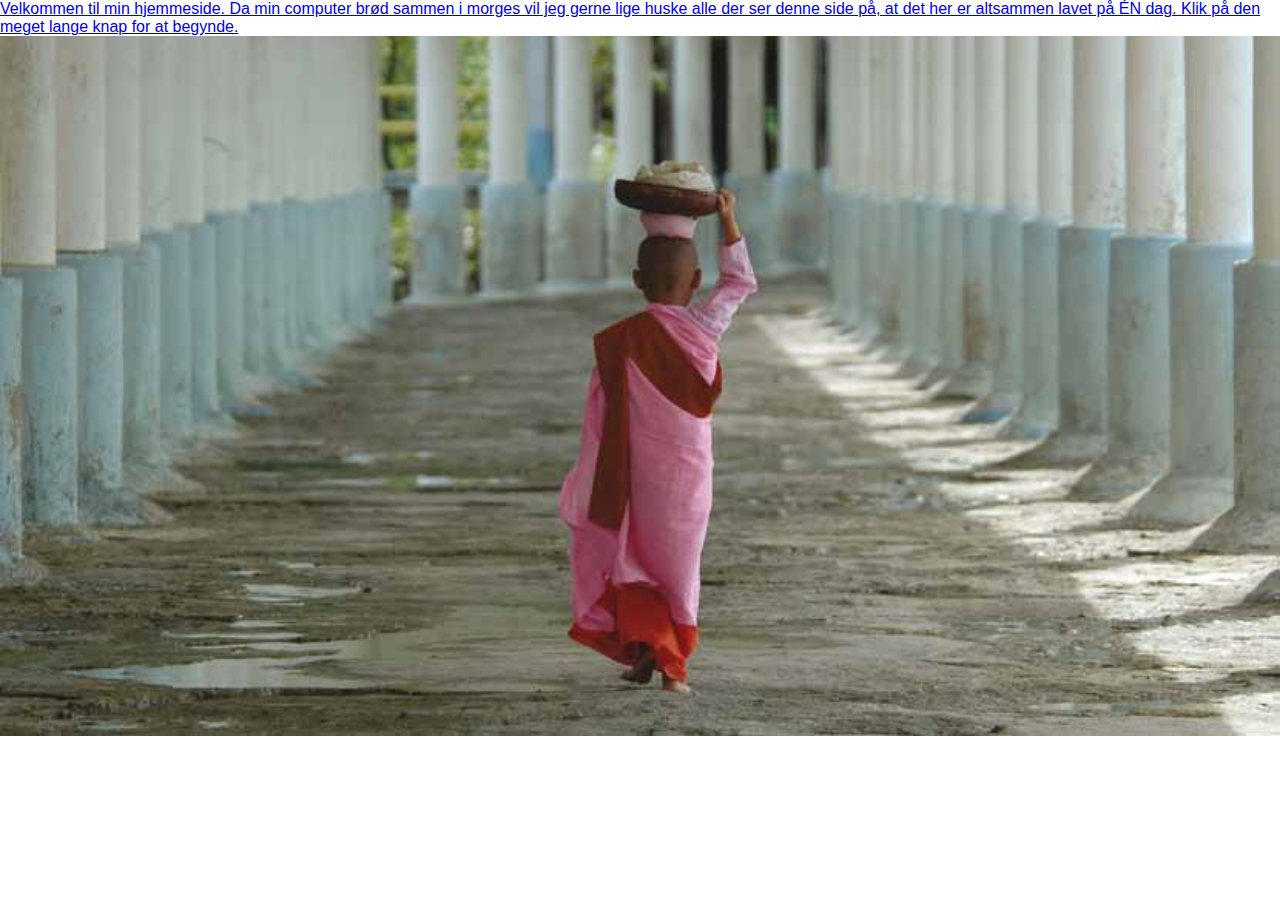
<file: index.html>
<!DOCTYPE html>
<html lang="da-DK">

<head>
    <meta charset="utf-8">

    <!-- HUSK AT UDFYLDE BESKRIVELSE TIL SEO-->

    <meta name="Description" content="Skal din ferie gå til Myanmar? Med Horisont Rejser får du den perfekte feire til Myanmar (Burma)">
    <meta name="viewport" content="width=device-width, initial-scale=1.0">
    <title>Horisonts Myanmar</title>
    <link rel="icon" type="image/png" href="images/myanmar-bridge.png" />

    <!-- LINKS -->
    <link rel="stylesheet" href="css/style.css">
    <link href="https://fonts.googleapis.com/css?family=Open+Sans+Condensed:300" rel="stylesheet">
    <link href="https://fonts.googleapis.com/css?family=Lato" rel="stylesheet">

</head>

<body>

<img src="/images/barn-med-fad.jpg" alt="Barn med fad" id="bagg">

<p id="start"><a href="/pages/om.html" id="startknap">Velkommen til min hjemmeside. Da min computer brød sammen i morges vil jeg gerne lige huske alle der ser denne side på, at det her er altsammen lavet på ÉN dag. Klik på den meget lange knap for at begynde.</a></p>

</body>

</html>
</file>
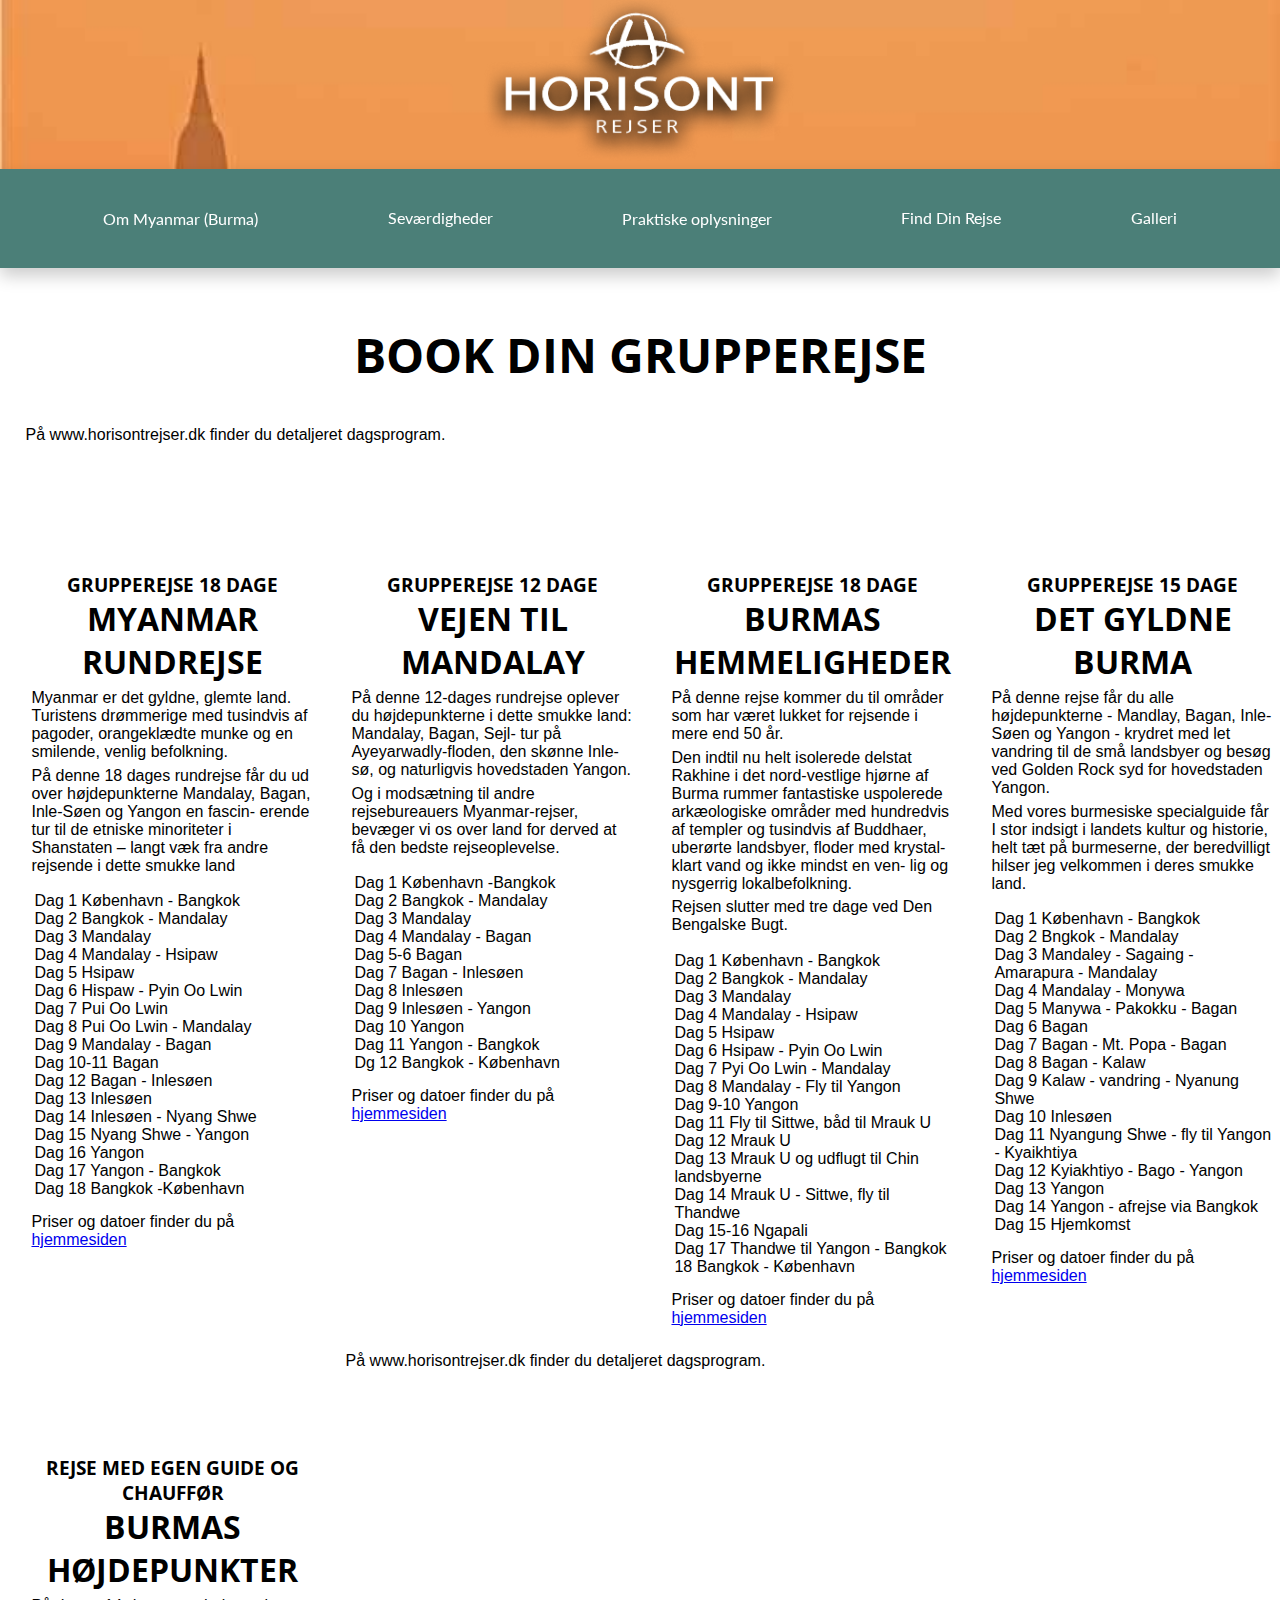
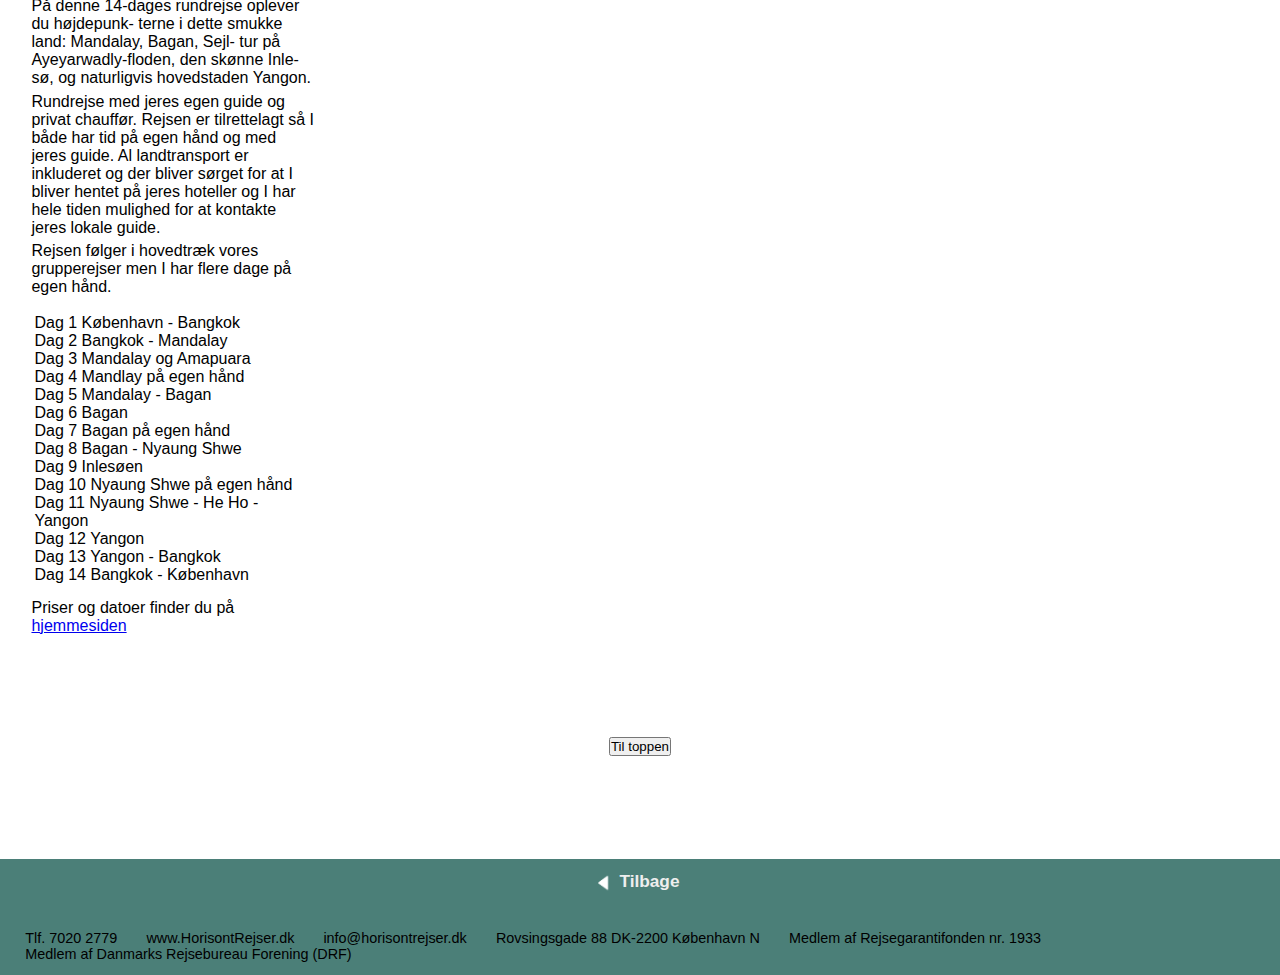
<file: pages/book.html>
<!DOCTYPE html>
<html lang="da-DK">

<head>
    <meta charset="utf-8">

    <!-- HUSK AT UDFYLDE BESKRIVELSE TIL SEO-->

    <meta name="Description" content="Book din rejse med Horisont Rejser til Myanmar lige her.">
    <meta name="viewport" content="width=device-width, initial-scale=1.0">
    <title>Horisonts Myanmar</title>
    <link rel="icon" type="image/png" href="../images/myanmar-bridge.png" />

    <!-- LINKS -->
    <link rel="stylesheet" href="../css/style.css">
    <link href="https://fonts.googleapis.com/css?family=Open+Sans+Condensed:300" rel="stylesheet">
    <link href="https://fonts.googleapis.com/css?family=Lato" rel="stylesheet">

</head>

<body>
    <header class="top">
        <img src="../images/taage.jpg" alt="tåget pagode-slette" class="headerbag">

        <img class="logo" src="../images/horisont-logo-lys.png" alt="Horisont logo">

        <nav class="dropmenu">
            <button class="menuknap">Menu <img src="../images/pil.png" alt="udvid menu" class="pil"></button>
            <div class="menuindhold">
                <ul>
                    <li><a href="om.html">Om Myanmar (Burma)</a></li>
                    <li><a href="severdigheder.html">Seværdigheder</a></li>
                    <li><a href="praktisk.html">Praktiske oplysninger</a></li>
                    <li><a href="book.html">Find Din Rejse</a></li>
                    <li><a href="galleri.html">Galleri</a></li>
                </ul>
            </div>
        </nav>
    </header>
    <main>
            <h1 id="booktit">BOOK DIN GRUPPEREJSE</h1>
            <p>På www.horisontrejser.dk finder du detaljeret dagsprogram. </p>
            <div id="grupperejser">

            <section class="rejse" id="rundrejse">
                <h3>GRUPPEREJSE 18 DAGE</h3>
                <h2>MYANMAR RUNDREJSE</h2>
                <p>Myanmar er det gyldne, glemte land. Turistens drømmerige med tusindvis af pagoder, orangeklædte munke og en smilende, venlig befolkning. </p>
                <p>På denne 18 dages rundrejse får du ud over højdepunkterne Mandalay, Bagan, Inle-Søen og Yangon en fascin- erende tur til de etniske minoriteter i Shanstaten – langt væk fra andre rejsende i dette smukke land
                </p>
                <ul>
                    <li>Dag 1 København - Bangkok</li>
                    <li>Dag 2 Bangkok - Mandalay</li>
                    <li>Dag 3 Mandalay</li>
                    <li>Dag 4 Mandalay - Hsipaw</li>
                    <li>Dag 5 Hsipaw</li>
                    <li>Dag 6 Hispaw - Pyin Oo Lwin</li>
                    <li>Dag 7 Pui Oo Lwin</li>
                    <li>Dag 8 Pui Oo Lwin - Mandalay</li>
                    <li>Dag 9 Mandalay - Bagan</li>
                    <li>Dag 10-11 Bagan</li>
                    <li>Dag 12 Bagan - Inlesøen</li>
                    <li>Dag 13 Inlesøen</li>
                    <li>Dag 14 Inlesøen - Nyang Shwe</li>
                    <li>Dag 15 Nyang Shwe - Yangon</li>
                    <li>Dag 16 Yangon</li>
                    <li>Dag 17 Yangon - Bangkok</li>
                    <li>Dag 18 Bangkok -København</li>
                </ul>
                <p>Priser og datoer finder du på <a href="https://horisontrejser.dk/">hjemmesiden</a></p>
            </section>
            <section class="rejse" id="vejen">
                <h3>GRUPPEREJSE 12 DAGE</h3>
                <h2>VEJEN TIL MANDALAY</h2>
                <p>På denne 12-dages rundrejse oplever du højdepunkterne i dette smukke land: Mandalay, Bagan, Sejl- tur på Ayeyarwadly-floden, den skønne Inle-sø, og naturligvis hovedstaden Yangon.</p>
                <p>Og i modsætning til andre rejsebureauers Myanmar-rejser, bevæger vi os over land for derved at få den bedste rejseoplevelse.
                </p>
                <ul>
                    <li>Dag 1 København -Bangkok</li>
                    <li>Dag 2 Bangkok - Mandalay</li>
                    <li>Dag 3 Mandalay</li>
                    <li>Dag 4 Mandalay - Bagan</li>
                    <li>Dag 5-6 Bagan</li>
                    <li>Dag 7 Bagan - Inlesøen</li>
                    <li>Dag 8 Inlesøen</li>
                    <li>Dag 9 Inlesøen - Yangon </li>
                    <li>Dag 10 Yangon</li>
                    <li>Dag 11 Yangon - Bangkok</li>
                    <li>Dg 12 Bangkok - København</li>
                </ul>
                <p>Priser og datoer finder du på <a href="https://horisontrejser.dk/">hjemmesiden</a></p>
            </section>

            <section class="rejse" id="hemmeligheder">
                <h3>GRUPPEREJSE 18 DAGE</h3>
                <h2>BURMAS HEMMELIGHEDER</h2>
                <p>På denne rejse kommer du til områder som har været lukket for rejsende i mere end 50 år. </p>
                <p>Den indtil nu helt isolerede delstat Rakhine i det nord-vestlige hjørne af Burma rummer fantastiske uspolerede arkæologiske områder med hundredvis af templer og tusindvis af Buddhaer, uberørte landsbyer, floder med krystal-klart vand og ikke mindst en ven- lig og nysgerrig lokalbefolkning.</p>
                <p>Rejsen slutter med tre dage ved Den Bengalske Bugt.
                    <ul>
                        <li>Dag 1 København - Bangkok</li>
                        <li>Dag 2 Bangkok - Mandalay</li>
                        <li>Dag 3 Mandalay</li>
                        <li>Dag 4 Mandalay - Hsipaw</li>
                        <li>Dag 5 Hsipaw</li>
                        <li>Dag 6 Hsipaw - Pyin Oo Lwin</li>
                        <li>Dag 7 Pyi Oo Lwin - Mandalay</li>
                        <li>Dag 8 Mandalay - Fly til Yangon</li>
                        <li>Dag 9-10 Yangon</li>
                        <li>Dag 11 Fly til Sittwe, båd til Mrauk U</li>
                        <li>Dag 12 Mrauk U</li>
                        <li>Dag 13 Mrauk U og udflugt til Chin landsbyerne</li>
                        <li>Dag 14 Mrauk U - Sittwe, fly til Thandwe</li>
                        <li>Dag 15-16 Ngapali</li>
                        <li>Dag 17 Thandwe til Yangon - Bangkok</li>
                        <li>18 Bangkok - København</li>
                    </ul>
                    <p>Priser og datoer finder du på <a href="https://horisontrejser.dk/">hjemmesiden</a></p>
            </section>
            <section class="rejse" id="gyldne">
                <h3>GRUPPEREJSE 15 DAGE</h3>
                <h2>DET GYLDNE BURMA</h2>
                <p>På denne rejse får du alle højdepunkterne - Mandlay, Bagan, Inle-Søen og Yangon - krydret med let vandring til de små landsbyer og besøg ved Golden Rock syd for hovedstaden Yangon. </p>
                <p>Med vores burmesiske specialguide får I stor indsigt i landets kultur og historie, helt tæt på burmeserne, der beredvilligt hilser jeg velkommen i deres smukke land.
                </p>
                <ul>
                    <li>Dag 1 København - Bangkok</li>
                    <li>Dag 2 Bngkok - Mandalay</li>
                    <li>Dag 3 Mandaley - Sagaing - Amarapura - Mandalay</li>
                    <li>Dag 4 Mandalay - Monywa</li>
                    <li>Dag 5 Manywa - Pakokku - Bagan</li>
                    <li>Dag 6 Bagan</li>
                    <li>Dag 7 Bagan - Mt. Popa - Bagan</li>
                    <li>Dag 8 Bagan - Kalaw</li>
                    <li>Dag 9 Kalaw - vandring - Nyanung Shwe</li>
                    <li>Dag 10 Inlesøen</li>
                    <li>Dag 11 Nyangung Shwe - fly til Yangon - Kyaikhtiya</li>
                    <li>Dag 12 Kyiakhtiyo - Bago - Yangon</li>
                    <li>Dag 13 Yangon</li>
                    <li>Dag 14 Yangon - afrejse via Bangkok</li>
                    <li>Dag 15 Hjemkomst</li>
                </ul>
                <p>Priser og datoer finder du på <a href="https://horisontrejser.dk/">hjemmesiden</a></p>
            </section>

            <section class="rejse" id="hojdepunkter">
                <h3>REJSE MED EGEN GUIDE OG CHAUFFØR</h3>
                <h2>BURMAS HØJDEPUNKTER</h2>
                <p>På denne 14-dages rundrejse oplever du højdepunk- terne i dette smukke land: Mandalay, Bagan, Sejl- tur på Ayeyarwadly-floden, den skønne Inle-sø, og naturligvis hovedstaden Yangon.</p>
                <p>Rundrejse med jeres egen guide og privat chauffør. Rejsen er tilrettelagt så I både har tid på egen hånd og med jeres guide. Al landtransport er inkluderet og der bliver sørget for at I bliver hentet på jeres hoteller og I har hele tiden mulighed for at kontakte jeres lokale guide.</p>
                <p>Rejsen følger i hovedtræk vores grupperejser men I har flere dage på egen hånd.
                </p>
                <ul>
                    <li>Dag 1 København - Bangkok</li>
                    <li>Dag 2 Bangkok - Mandalay</li>
                    <li>Dag 3 Mandalay og Amapuara</li>
                    <li>Dag 4 Mandlay på egen hånd</li>
                    <li>Dag 5 Mandalay - Bagan</li>
                    <li>Dag 6 Bagan</li>
                    <li>Dag 7 Bagan på egen hånd</li>
                    <li>Dag 8 Bagan - Nyaung Shwe</li>
                    <li>Dag 9 Inlesøen</li>
                    <li>Dag 10 Nyaung Shwe på egen hånd</li>
                    <li>Dag 11 Nyaung Shwe - He Ho - Yangon</li>
                    <li>Dag 12 Yangon</li>
                    <li>Dag 13 Yangon - Bangkok</li>
                    <li>Dag 14 Bangkok - København</li>
                </ul>
                <p>Priser og datoer finder du på <a href="https://horisontrejser.dk/">hjemmesiden</a></p>
            </section>
            <p>På www.horisontrejser.dk finder du detaljeret dagsprogram. </p>
            </div>
    </main>
    <div class="bookknap">
            <a href="#top" ><button title="Til toppen">Til toppen</button></a>
            </div>
    <footer>
       <div class="tilforside">
        <a href="../index.html"><img src="../images/pil.png" alt="tilbage" class="return">
        <p class="tilbage">Tilbage</p></a>
        </div>
        <p>Tlf. 7020 2779</p>
        <p>www.HorisontRejser.dk</p>
        <p>info@horisontrejser.dk</p>
        <p>Rovsingsgade&nbsp;88&nbsp;DK-2200&nbsp;København&nbsp;N</p>
        <p>Medlem&nbsp;af&nbsp;Rejsegarantifonden&nbsp;nr.&nbsp;1933</p>
        <p>Medlem&nbsp;af&nbsp;Danmarks&nbsp;Rejsebureau&nbsp;Forening (DRF)</p>
    </footer>
</body>

</html>
</file>
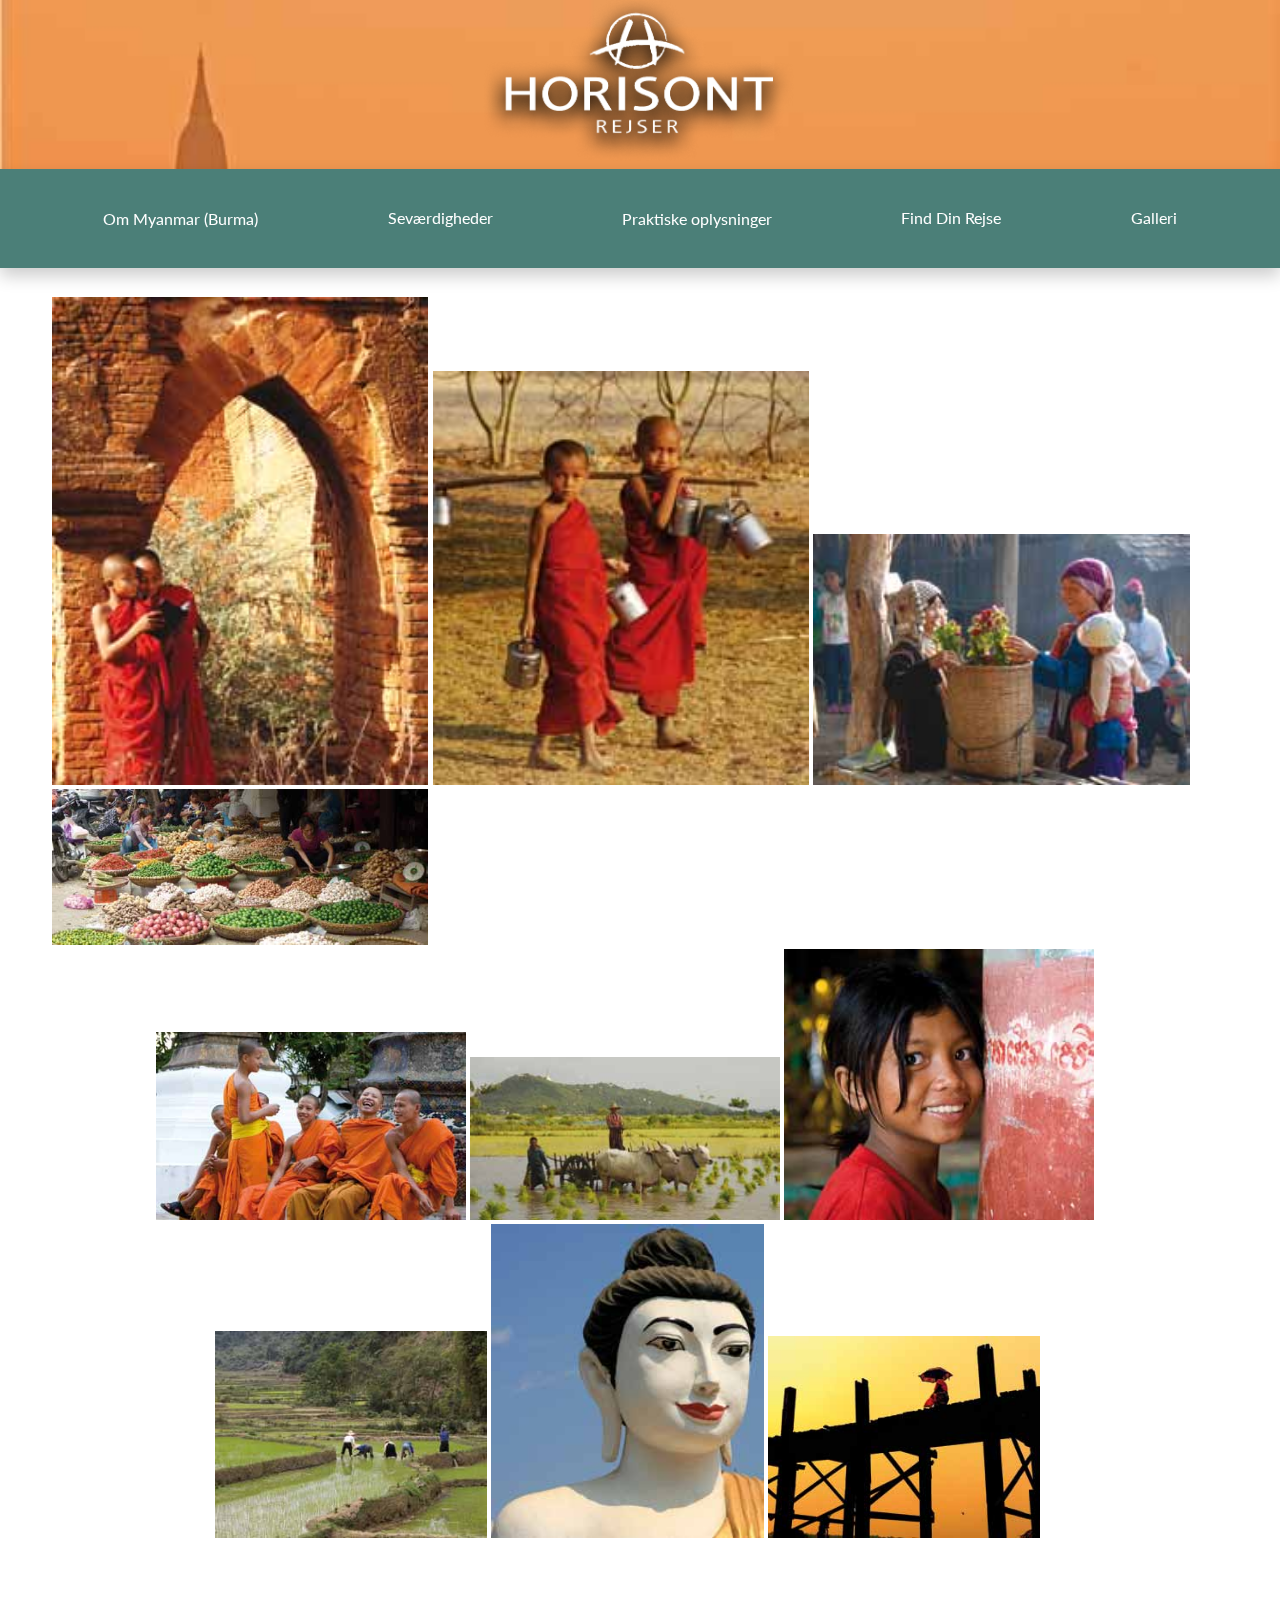
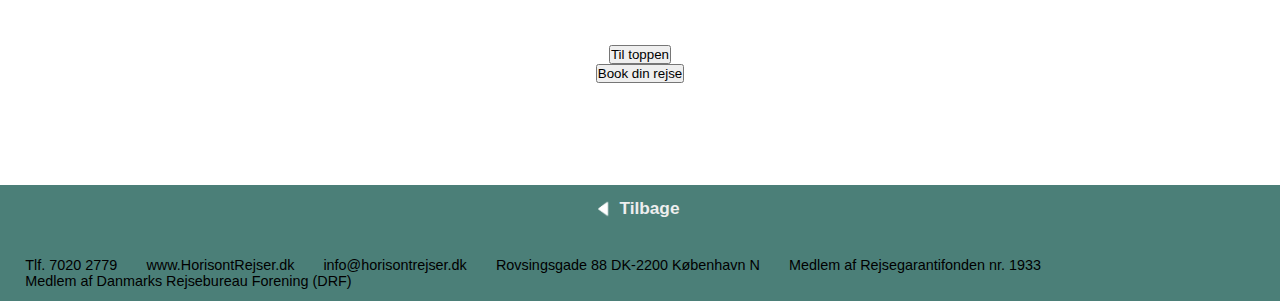
<file: pages/galleri.html>
<!DOCTYPE html>
<html lang="da-DK">

<head>
    <meta charset="utf-8">

    <!-- HUSK AT UDFYLDE BESKRIVELSE TIL SEO-->

    <meta name="Description" content="Opdag Myanmars kulturarv. Se disse smukke seværdigheder.">
    <meta name="keywords" content="Myanmar Burma Horisont Rejser Ferie Rejse Seværdigheder Kultur Pagode-sletten Inle sø Swedagon pagode U Bein's bridge">
    <meta name="viewport" content="width=device-width, initial-scale=1.0">
    <title>Horisonts Myanmar</title>
    <link rel="icon" type="image/png" href="../images/myanmar-bridge.png" />

    <!-- LINKS -->
    <link rel="stylesheet" href="../css/style.css">
    <link href="https://fonts.googleapis.com/css?family=Open+Sans+Condensed:300" rel="stylesheet">
    <link href="https://fonts.googleapis.com/css?family=Lato" rel="stylesheet">

</head>

<body>
    <header class="top">
        <img src="../images/taage.jpg" alt="tåget pagode-slette" class="headerbag">

        <img class="logo" src="../images/horisont-logo-lys.png" alt="Horisont logo">

        <nav class="dropmenu">
            <button class="menuknap">Menu <img src="../images/pil.png" alt="udvid menu" class="pil"></button>
            <div class="menuindhold">
                <ul>
                    <li><a href="om.html">Om Myanmar (Burma)</a></li>
                    <li><a href="severdigheder.html">Seværdigheder</a></li>
                    <li><a href="praktisk.html">Praktiske oplysninger</a></li>
                    <li><a href="book.html">Find Din Rejse</a></li>
                    <li><a href="galleri.html">Galleri</a></li>
                </ul>
            </div>
        </nav>
    </header>

    <main>
       <article id="galleri">
          <div class="column">
           <img src="../images/boern-soejle.jpg" alt="Børn ved søjler" id="1">
           <img src="../images/boern-vandbaerer.jpg" alt="Børn der bærer vand" id="2">
           <img src="../images/gadehandlere.jpg" alt="Gadehandlere" id="3">
           <img src="../images/gademarked.jpg" alt="Gademarked" id="4">
           </div>
           <div class="column">
           <img src="../images/munke.jpg" alt="Munke" id="5">
           <img src="../images/oksekaerre.jpg" alt="Oksekærre" id="6">
           <img src="../images/pige.jpg" alt="Smilende pige" id="7">
           </div>
           <div class="column">
           <img src="../images/rismark.jpg" alt="Rismark" id="8">
           <img src="../images/statue-hoved.jpg" alt="Buddhahoved" id="9">
           <img src="../images/u-beins-bridge.jpg" alt="U Bein's Bro" id="10">
           </div>
       </article>
        
    </main>
    <div class="bookknap">
        <a href="#top"><button title="Til toppen">Til toppen</button></a>
        <a href="book.html"><button>Book din rejse</button></a>
    </div>
    <footer>
        <div class="tilforside">
            <a href="../index.html"><img src="../images/pil.png" alt="tilbage" class="return">
        <p class="tilbage">Tilbage</p></a>
        </div>
        <p>Tlf. 7020 2779</p>
        <p>www.HorisontRejser.dk</p>
        <p>info@horisontrejser.dk</p>
        <p>Rovsingsgade&nbsp;88&nbsp;DK-2200&nbsp;København&nbsp;N</p>
        <p>Medlem&nbsp;af&nbsp;Rejsegarantifonden&nbsp;nr.&nbsp;1933</p>
        <p>Medlem&nbsp;af&nbsp;Danmarks&nbsp;Rejsebureau&nbsp;Forening (DRF)</p>
    </footer>


</body>

</html>
</file>
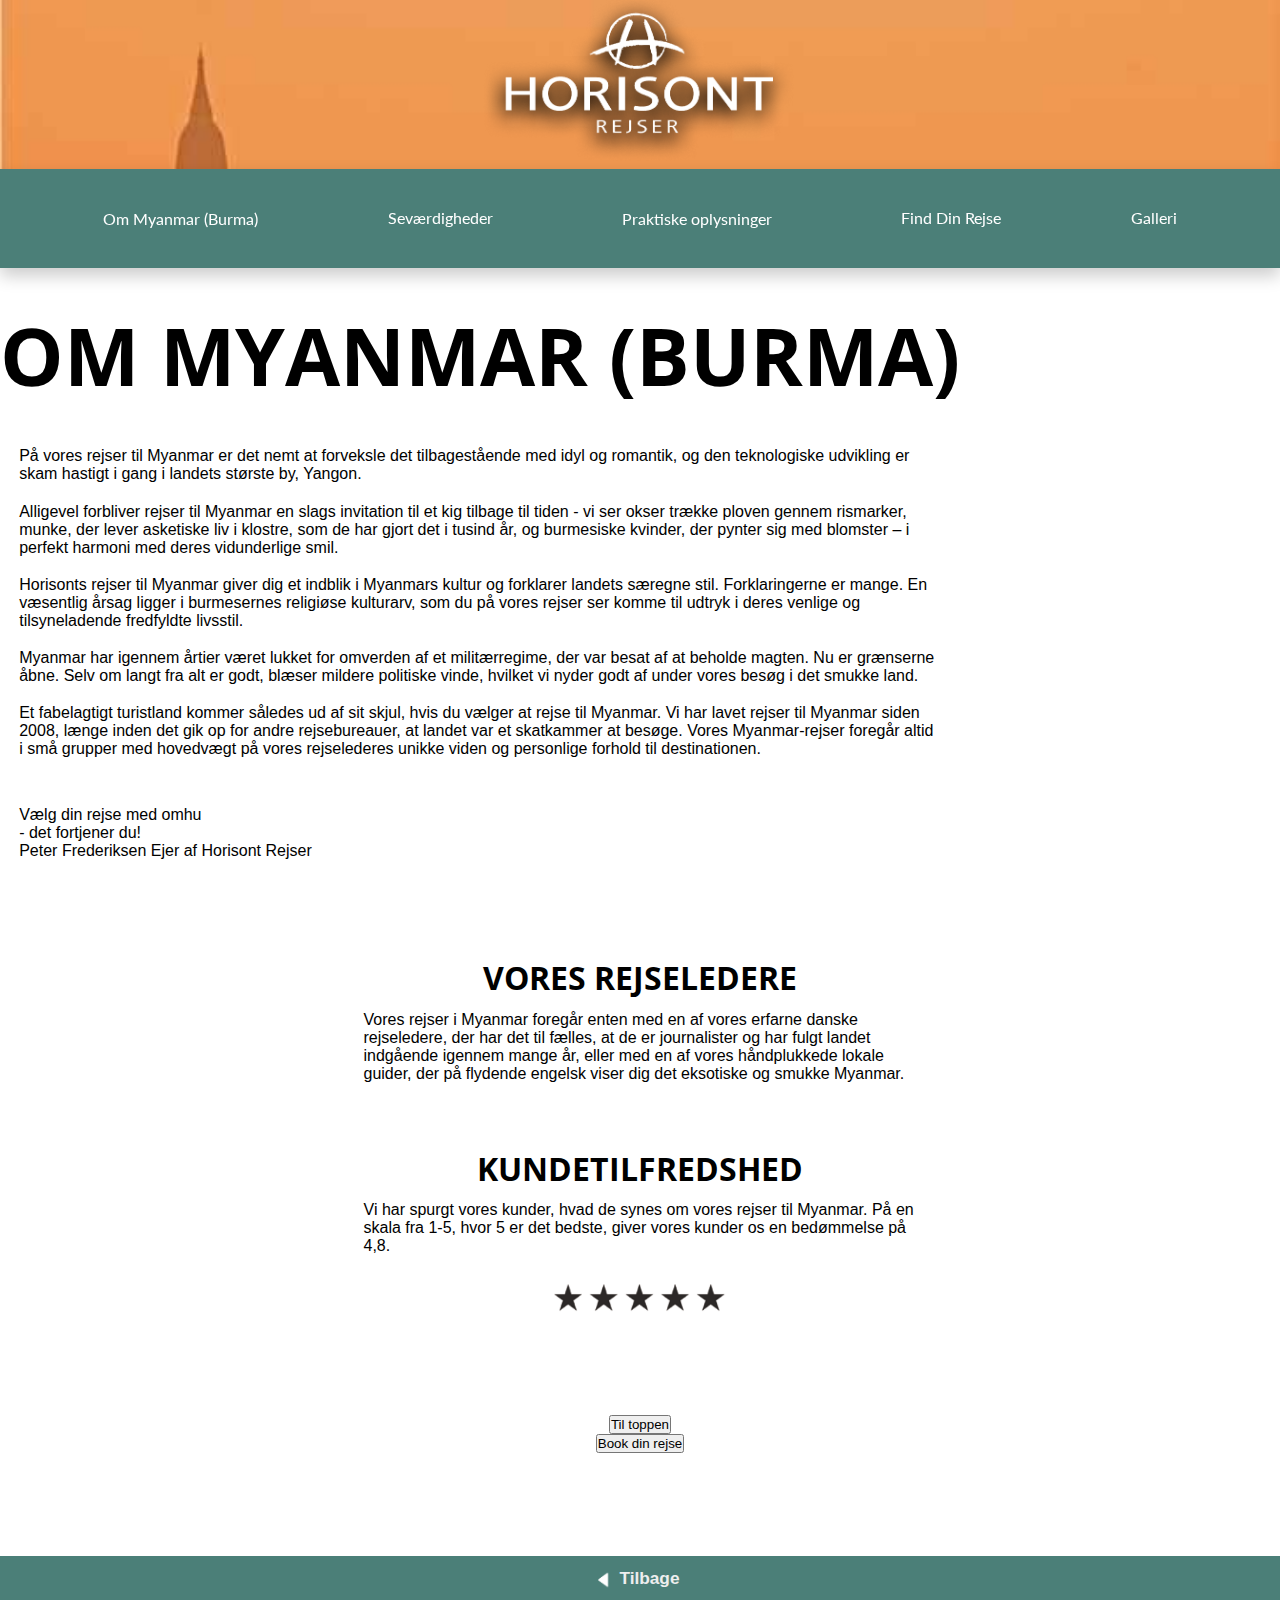
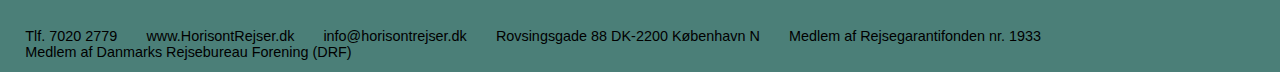
<file: pages/om.html>
<!DOCTYPE html>
<html lang="da-DK">

<head>
    <meta charset="utf-8">

    <!-- HUSK AT UDFYLDE BESKRIVELSE TIL SEO-->

    <meta name="Description" content="Find information om Horisont Rejsers ferier til Myanmar (Burma). Beskrivelser, rejseledere og kundetilfredshed.">
    <meta name="keywords" content="Myanmar Burma Horisont Rejser kundetilfredshed ferie kultur Burmesiske">
    <meta name="viewport" content="width=device-width, initial-scale=1.0">
    <title>Horisonts Myanmar</title>
    <link rel="icon" type="image/png" href="../images/myanmar-bridge.png" />

    <!-- LINKS -->
    <link rel="stylesheet" href="../css/style.css">
    <link href="https://fonts.googleapis.com/css?family=Open+Sans+Condensed:300" rel="stylesheet">
    <link href="https://fonts.googleapis.com/css?family=Lato" rel="stylesheet">

</head>

<body>

<header class="top">
    <img src="../images/taage.jpg" alt="tåget pagode-slette" class="headerbag">

    <img class="logo" src="../images/horisont-logo-lys.png" alt="Horisont logo">

    <nav class="dropmenu">
        <button class="menuknap">Menu <img src="../images/pil.png" alt="udvid menu" class="pil"></button>
        <div class="menuindhold">
            <ul>
                <li><a href="om.html">Om Myanmar (Burma)</a></li>
                <li><a href="severdigheder.html">Seværdigheder</a></li>
                <li><a href="praktisk.html">Praktiske oplysninger</a></li>
                <li><a href="book.html">Find Din Rejse</a></li>
                <li><a href="galleri.html">Galleri</a></li>
            </ul>
        </div>
    </nav>
</header>


    <main>
        <article id="om">
            <h1>OM MYANMAR (BURMA)</h1>
            <p>På vores rejser til Myanmar er det nemt at forveksle det tilbagestående med idyl og romantik, og den teknologiske udvikling er skam hastigt i gang i landets største by, Yangon.
            </p>
            <p>Alligevel forbliver rejser til Myanmar en slags invitation til et kig tilbage til tiden - vi ser okser trække ploven gennem rismarker, munke, der lever asketiske liv i klostre, som de har gjort det i tusind år, og burmesiske kvinder, der pynter sig med blomster – i perfekt harmoni med deres vidunderlige smil.
            </p>
            <p>Horisonts rejser til Myanmar giver dig et indblik i Myanmars kultur og forklarer landets særegne stil. Forklaringerne er mange. En væsentlig årsag ligger i burmesernes religiøse kulturarv, som du på vores rejser ser komme til udtryk i deres venlige og tilsyneladende fredfyldte livsstil.
            </p>
            <p>Myanmar har igennem årtier været lukket for omverden af et militærregime, der var besat af at beholde magten. Nu er grænserne åbne. Selv om langt fra alt er godt, blæser mildere politiske vinde, hvilket vi nyder godt af under vores besøg i det smukke land.
            </p>
            <p>Et fabelagtigt turistland kommer således ud af sit skjul, hvis du vælger at rejse til Myanmar. Vi har lavet rejser til Myanmar siden 2008, længe inden det gik op for andre rejsebureauer, at landet var et skatkammer at besøge. Vores Myanmar-rejser foregår altid i små grupper med hovedvægt på vores rejselederes unikke viden og personlige forhold til destinationen.
            </p>

            <section class="citat">
                <p>Vælg din rejse med omhu</p>
                <p>- det fortjener du!</p>
                <p>Peter Frederiksen Ejer af Horisont Rejser
                </p>
            </section>
        </article>

       <div id="sidebar">
        <aside>
            <h2>VORES REJSELEDERE</h2>
            <p class="suppl">Vores rejser i Myanmar foregår enten med en af vores erfarne danske rejseledere, der har det til fælles, at de er journalister og har fulgt landet indgående igennem mange år, eller med en af vores håndplukkede lokale guider, der på flydende engelsk viser dig det eksotiske og smukke Myanmar.
            </p>
        </aside>

        <aside>
            <h2>KUNDETILFREDSHED</h2>
            <p class="suppl">Vi har spurgt vores kunder, hvad de synes om vores rejser til Myanmar. På en skala fra 1-5, hvor 5 er det bedste, giver vores kunder os en bedømmelse på 4,8.
            </p>
            <img id="stjerner" src="../images/stjerner.PNG" alt="4,8 stjerner">
        </aside>
        </div>
    </main>
    <div class="bookknap">
            <a href="#top" ><button title="Til toppen">Til toppen</button></a>
            <a href="book.html"><button>Book din rejse</button></a>
            </div>
    <footer>
       <div class="tilforside">
        <a href="../index.html"><img src="../images/pil.png" alt="tilbage" class="return">
        <p class="tilbage">Tilbage</p></a>
        </div>
        <p>Tlf. 7020 2779</p>
        <p>www.HorisontRejser.dk</p>
        <p>info@horisontrejser.dk</p>
        <p>Rovsingsgade&nbsp;88&nbsp;DK-2200&nbsp;København&nbsp;N</p>
        <p>Medlem&nbsp;af&nbsp;Rejsegarantifonden&nbsp;nr.&nbsp;1933</p>
        <p>Medlem&nbsp;af&nbsp;Danmarks&nbsp;Rejsebureau&nbsp;Forening (DRF)</p>
    </footer>
</body>

</html>
</file>
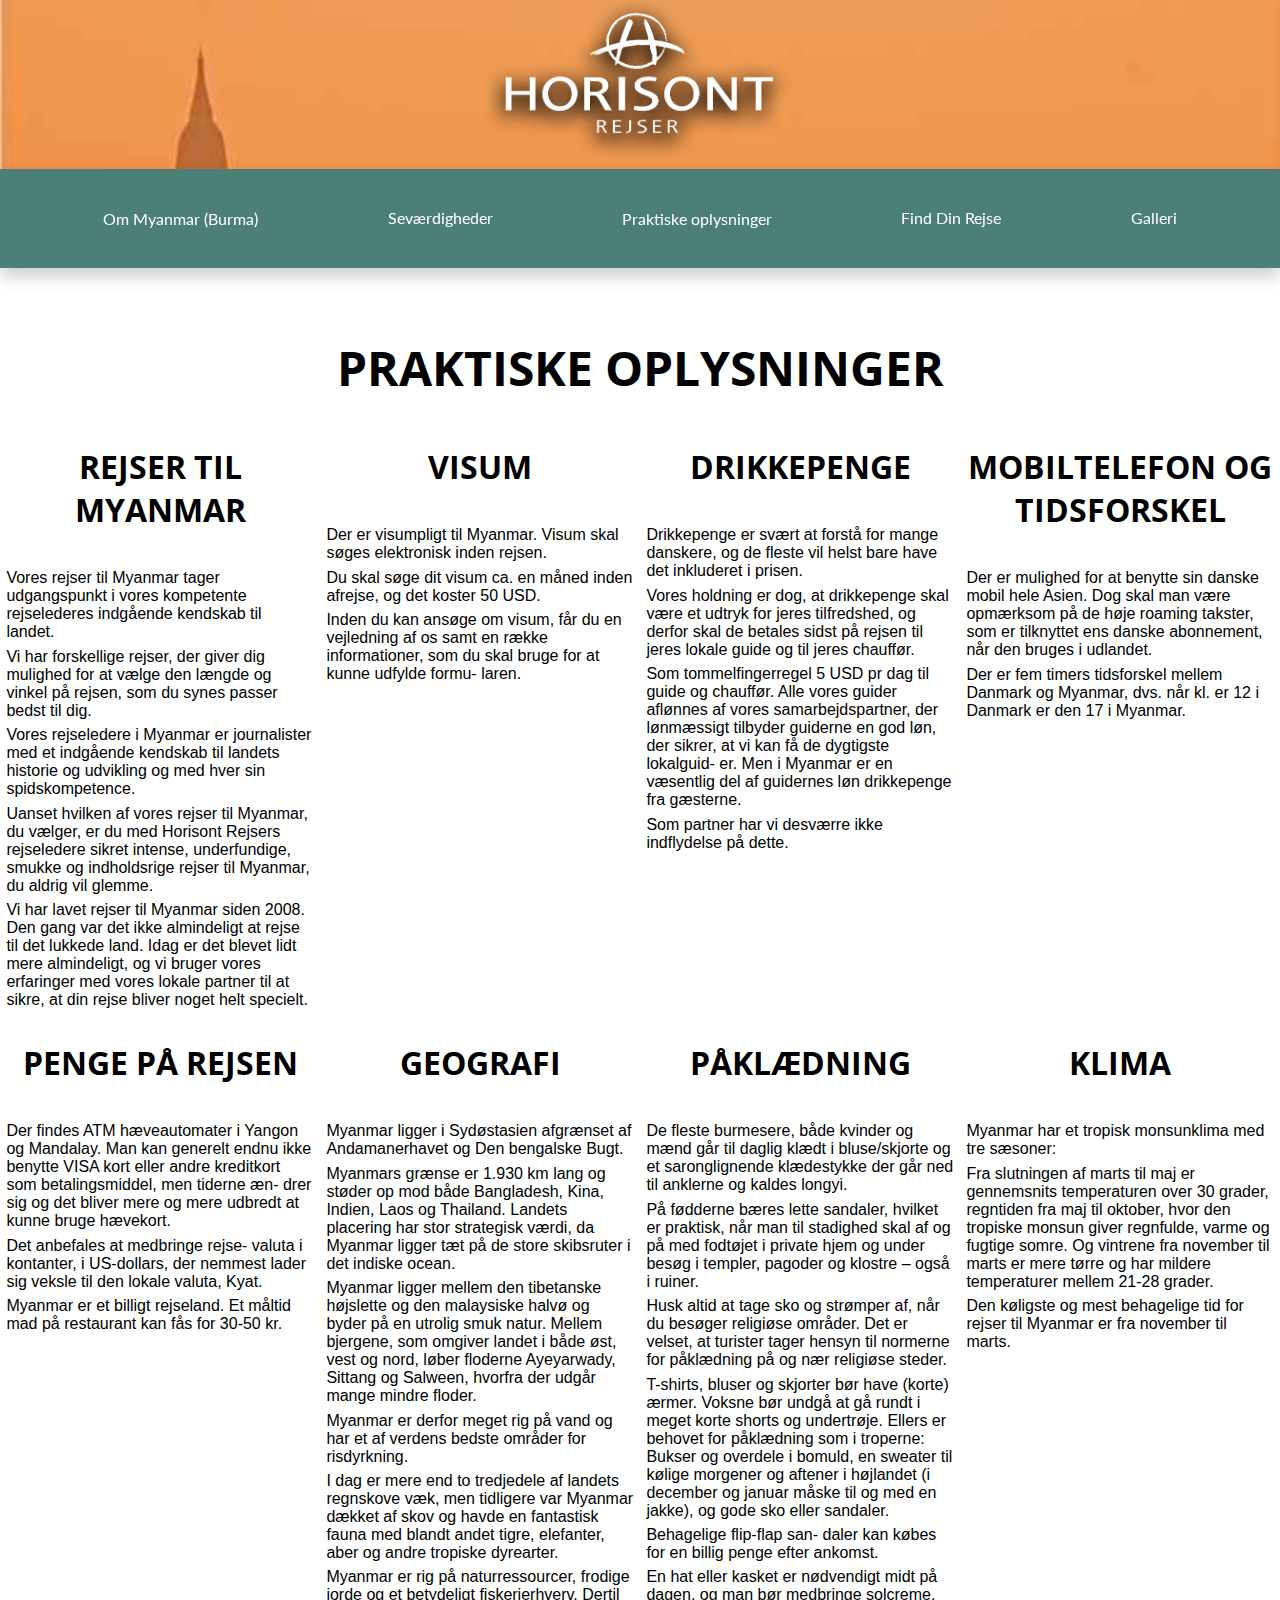
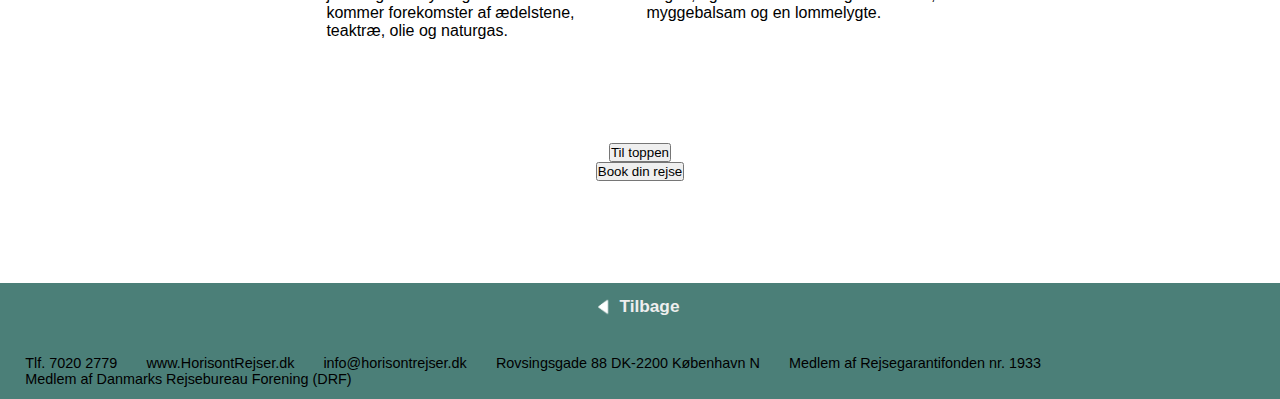
<file: pages/praktisk.html>
<!DOCTYPE html>
<html lang="da-DK">

<head>
    <meta charset="utf-8">

    <!-- HUSK AT UDFYLDE BESKRIVELSE TIL SEO-->

    <meta name="Description" content="Hvad skal du vide før du besøger Myanmar (Burma) med Horisont Rejser">
    <meta name="keywords" content="Visa Valuta Vejr Klima Geografi Burma Myanmar Påklædning">
    <meta name="viewport" content="width=device-width, initial-scale=1.0">
    <title>Horisonts Myanmar: praktiske oplysningen</title>
    <link rel="icon" type="image/png" href="../images/myanmar-bridge.png" />

    <!-- LINKS -->
    <link rel="stylesheet" href="../css/style.css">
    <link href="https://fonts.googleapis.com/css?family=Open+Sans+Condensed:300" rel="stylesheet">
    <link href="https://fonts.googleapis.com/css?family=Lato" rel="stylesheet">

</head>

<body>
    <header class="top">
        <img src="../images/taage.jpg" alt="tåget pagode-slette" class="headerbag">

        <img class="logo" src="../images/horisont-logo-lys.png" alt="Horisont logo">

        <nav class="dropmenu">
            <button class="menuknap">Menu <img src="../images/pil.png" alt="udvid menu" class="pil"></button>
            <div class="menuindhold">
                <ul>
                    <li><a href="om.html">Om Myanmar (Burma)</a></li>
                    <li><a href="severdigheder.html">Seværdigheder</a></li>
                    <li><a href="praktisk.html">Praktiske oplysninger</a></li>
                    <li><a href="book.html">Find Din Rejse</a></li>
                    <li><a href="galleri.html">Galleri</a></li>
                </ul>
            </div>
        </nav>
    </header>
    <main>
        <article>
        <h1 id="praktit">PRAKTISKE OPLYSNINGER</h1>
        <div id="oplysninger">
            <section id="rejsmyanmar" class="prak">
                <h2>REJSER TIL MYANMAR</h2>
                <p>Vores rejser til Myanmar tager udgangspunkt i vores kompetente rejselederes indgående kendskab til landet.</p>
                <p>Vi har forskellige rejser, der giver dig mulighed for at vælge den længde og vinkel på rejsen, som du synes passer bedst til dig. </p>
                <p>Vores rejseledere i Myanmar er journalister med et indgående kendskab til landets historie og udvikling og med hver sin spidskompetence. </p>
                <p>Uanset hvilken af vores rejser til Myanmar, du vælger, er du med Horisont Rejsers rejseledere sikret intense, underfundige, smukke og indholdsrige rejser til Myanmar, du aldrig vil glemme.</p>
                <p>Vi har lavet rejser til Myanmar siden 2008. Den gang var det ikke almindeligt at rejse til det lukkede land. Idag er det blevet lidt mere almindeligt, og vi bruger vores erfaringer med vores lokale partner til at sikre, at din rejse bliver noget helt specielt.</p>
            </section>

            <section id="visum" class="prak">
                <h3>VISUM</h3>
                <p>Der er visumpligt til Myanmar. Visum skal søges elektronisk inden rejsen. </p>
                <p>Du skal søge dit visum ca. en måned inden afrejse, og det koster 50 USD.</p>
                <p>Inden du kan ansøge om visum, får du en vejledning af os samt en række informationer, som du skal bruge for at kunne udfylde formu- laren.</p>
            </section>

            <section id="drikkepenge" class="prak">
                <h3>DRIKKEPENGE</h3>
                <p>Drikkepenge er svært at forstå for mange danskere, og de fleste vil helst bare have det inkluderet i prisen.</p>
                <p>Vores holdning er dog, at drikkepenge skal være et udtryk for jeres tilfredshed, og derfor skal de betales sidst på rejsen til jeres lokale guide og til jeres chauffør.</p>
                <p>Som tommelfingerregel 5 USD pr dag til guide og chauffør. Alle vores guider aflønnes af vores samarbejdspartner, der lønmæssigt tilbyder guiderne en god løn, der sikrer, at vi kan få de dygtigste lokalguid- er. Men i Myanmar er en væsentlig del af guidernes løn drikkepenge fra gæsterne.</p>
                <p>Som partner har vi desværre ikke indflydelse på dette.</p>
            </section>

            <section id="mobil" class="prak">
                <h3>MOBILTELEFON OG TIDSFORSKEL</h3>
                <p>Der er mulighed for at benytte sin danske mobil hele Asien. Dog skal man være opmærksom på de høje roaming takster, som er tilknyttet ens danske abonnement, når den bruges i udlandet. </p>
                <p>Der er fem timers tidsforskel mellem Danmark og Myanmar, dvs. når kl. er 12 i Danmark er den 17 i Myanmar.
                </p>
            </section>

            <section id="penge" class="prak">
                <h3>PENGE PÅ REJSEN</h3>
                <p>Der findes ATM hæveautomater i Yangon og Mandalay. Man kan generelt endnu ikke benytte VISA kort eller andre kreditkort som betalingsmiddel, men tiderne æn- drer sig og det bliver mere og mere udbredt at kunne bruge hævekort. </p>
                <p>Det anbefales at medbringe rejse- valuta i kontanter, i US-dollars, der nemmest lader sig veksle til den lokale valuta, Kyat.</p>
                <p>Myanmar er et billigt rejseland. Et måltid mad på restaurant kan fås for 30-50 kr.
                </p>
            </section>

            <section id="geografi" class="prak">
                <h2>GEOGRAFI</h2>
                <p>Myanmar ligger i Sydøstasien afgrænset af Andamanerhavet og Den bengalske Bugt. </p>
                <p>Myanmars grænse er 1.930 km lang og støder op mod både Bangladesh, Kina, Indien, Laos og Thailand. Landets placering har stor strategisk værdi, da Myanmar ligger tæt på de store skibsruter i det indiske ocean.</p>
                <p>Myanmar ligger mellem den tibetanske højslette og den malaysiske halvø og byder på en utrolig smuk natur. Mellem bjergene, som omgiver landet i både øst, vest og nord, løber floderne Ayeyarwady, Sittang og Salween, hvorfra der udgår mange mindre floder.</p>
                <p>Myanmar er derfor meget rig på vand og har et af verdens bedste områder for risdyrkning. </p>
                <p>I dag er mere end to tredjedele af landets regnskove væk, men tidligere var Myanmar dækket af skov og havde en fantastisk fauna med blandt andet tigre, elefanter, aber og andre tropiske dyrearter.</p>
                <p>Myanmar er rig på naturressourcer, frodige jorde og et betydeligt fiskerierhverv. Dertil kommer forekomster af ædelstene, teaktræ, olie og naturgas.
                </p>
            </section>

            <section id="clothes" class="prak">
                <h3>PÅKLÆDNING</h3>
                <p>De fleste burmesere, både kvinder og mænd går til daglig klædt i bluse/skjorte og et saronglignende klædestykke der går ned til anklerne og kaldes longyi.</p>
                <p>På fødderne bæres lette sandaler, hvilket er praktisk, når man til stadighed skal af og på med fodtøjet i private hjem og under besøg i templer, pagoder og klostre – også i ruiner. </p>
                <p>Husk altid at tage sko og strømper af, når du besøger religiøse områder. Det er velset, at turister tager hensyn til normerne for påklædning på og nær religiøse steder. </p>
                <p>T-shirts, bluser og skjorter bør have (korte) ærmer. Voksne bør undgå at gå rundt i meget korte shorts og undertrøje. Ellers er behovet for påklædning som i troperne: Bukser og overdele i bomuld, en sweater til kølige morgener og aftener i højlandet (i december og januar måske til og med en jakke), og gode sko eller sandaler.</p>
                <p>Behagelige flip-flap san- daler kan købes for en billig penge efter ankomst. </p>
                <p>En hat eller kasket er nødvendigt midt på dagen, og man bør medbringe solcreme, myggebalsam og en lommelygte.
                </p>
            </section>

            <section id="klima" class="prak">
                <h3>KLIMA</h3>
                <p>Myanmar har et tropisk monsunklima med tre sæsoner:</p>
                <p>Fra slutningen af marts til maj er gennemsnits temperaturen over 30 grader, regntiden fra maj til oktober, hvor den tropiske monsun giver regnfulde, varme og fugtige somre. Og vintrene fra november til marts er mere tørre og har mildere temperaturer mellem 21-28 grader. </p>
                <p>Den køligste og mest behagelige tid for rejser til Myanmar er fra november til marts.
                </p>
            </section>
            </div>
        
        </article>
        <div class="bookknap">
            <a href="#top" ><button title="Til toppen">Til toppen</button></a>
            <a href="book.html"><button>Book din rejse</button></a>
            </div>
    </main>
     <footer>
       <div class="tilforside">
        <a href="../index.html"><img src="../images/pil.png" alt="tilbage" class="return">
        <p class="tilbage">Tilbage</p></a>
        </div>
        <p>Tlf. 7020 2779</p>
        <p>www.HorisontRejser.dk</p>
        <p>info@horisontrejser.dk</p>
        <p>Rovsingsgade&nbsp;88&nbsp;DK-2200&nbsp;København&nbsp;N</p>
        <p>Medlem&nbsp;af&nbsp;Rejsegarantifonden&nbsp;nr.&nbsp;1933</p>
        <p>Medlem&nbsp;af&nbsp;Danmarks&nbsp;Rejsebureau&nbsp;Forening (DRF)</p>
    </footer>

</body>

</html>
</file>
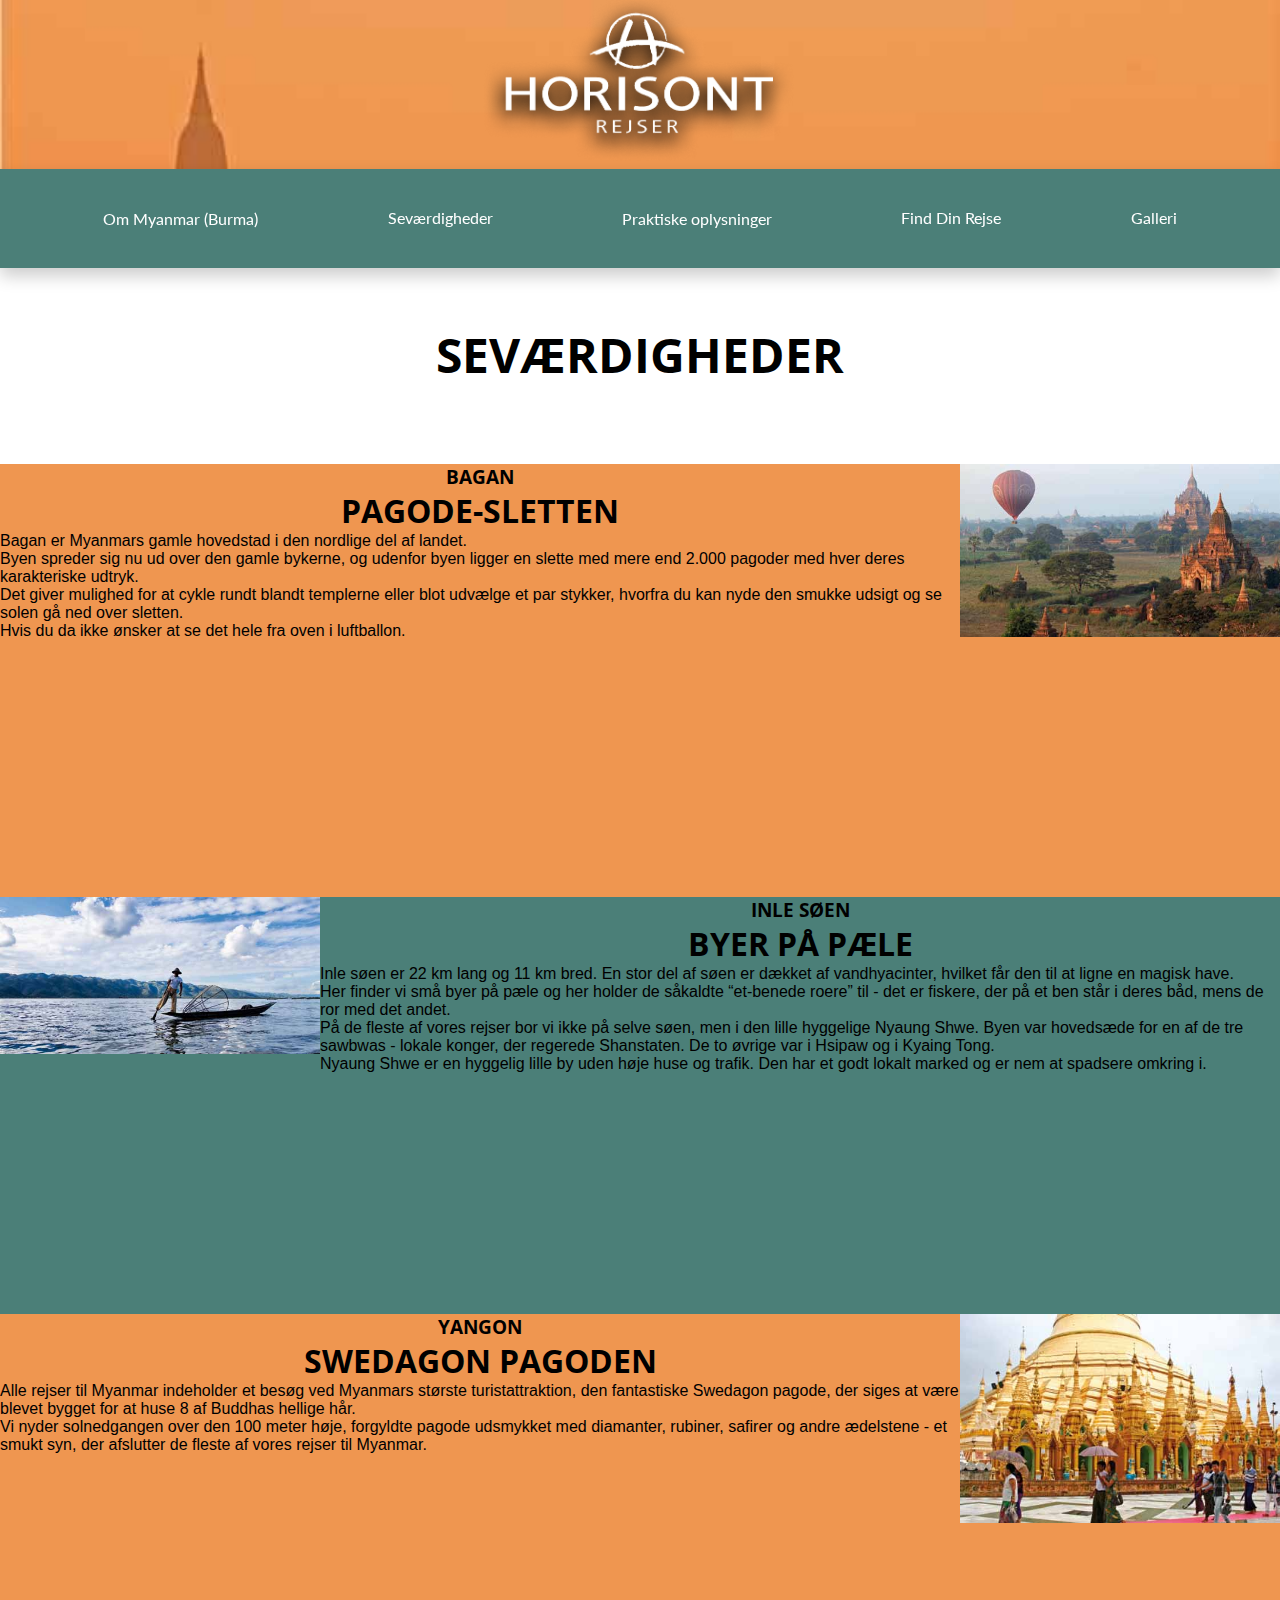
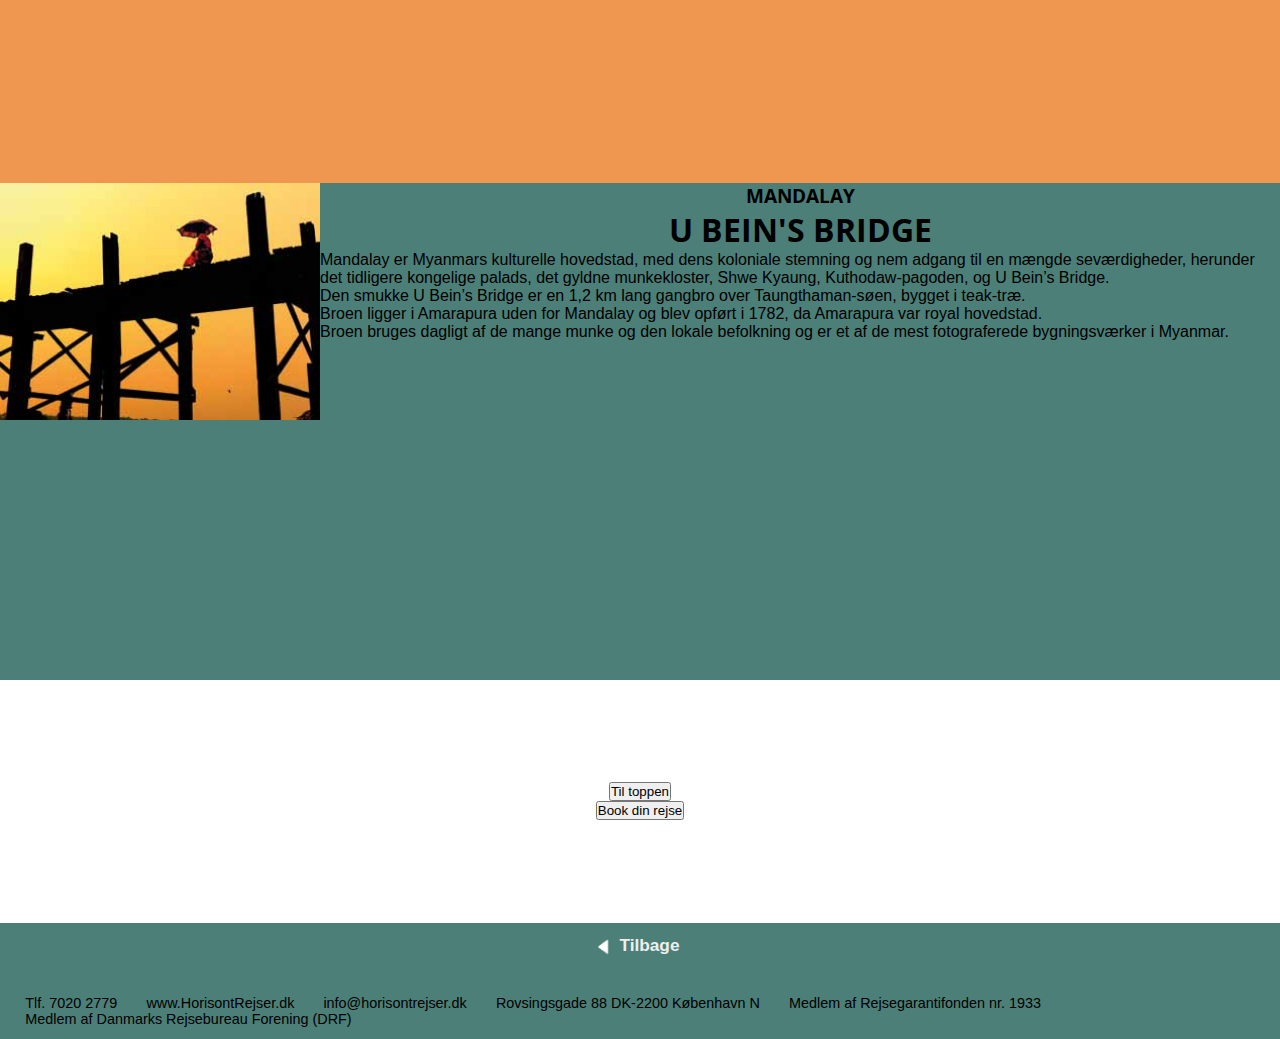
<file: pages/severdigheder.html>
<!DOCTYPE html>
<html lang="da-DK">

<head>
    <meta charset="utf-8">

    <!-- HUSK AT UDFYLDE BESKRIVELSE TIL SEO-->

    <meta name="Description" content="Opdag Myanmars kulturarv. Se disse smukke seværdigheder.">
    <meta name="keywords" content="Myanmar Burma Horisont Rejser Ferie Rejse Seværdigheder Kultur Pagode-sletten Inle sø Swedagon pagode U Bein's bridge">
    <meta name="viewport" content="width=device-width, initial-scale=1.0">
    <title>Horisonts Myanmar</title>
    <link rel="icon" type="image/png" href="../images/myanmar-bridge.png" />

    <!-- LINKS -->
    <link rel="stylesheet" href="../css/style.css">
    <link href="https://fonts.googleapis.com/css?family=Open+Sans+Condensed:300" rel="stylesheet">
    <link href="https://fonts.googleapis.com/css?family=Lato" rel="stylesheet">

</head>

<body>
    <header class="top">
        <img src="../images/taage.jpg" alt="tåget pagode-slette" class="headerbag">

        <img class="logo" src="../images/horisont-logo-lys.png" alt="Horisont logo">

        <nav class="dropmenu">
            <button class="menuknap">Menu <img src="../images/pil.png" alt="udvid menu" class="pil"></button>
            <div class="menuindhold">
                <ul>
                    <li><a href="om.html">Om Myanmar (Burma)</a></li>
                    <li><a href="severdigheder.html">Seværdigheder</a></li>
                    <li><a href="praktisk.html">Praktiske oplysninger</a></li>
                    <li><a href="book.html">Find Din Rejse</a></li>
                    <li><a href="galleri.html">Galleri</a></li>
                </ul>
            </div>
        </nav>
    </header>

    <main>
        <div id="se">
            <h1>SEVÆRDIGHEDER</h1>

            <article id="slette">
                <picture class="seimg">
                    <source media="(min-width: 500px)" srcset="../images/pagode-sletten%20(1).jpg" >
                    <img src="../images/pagode-sletten.png" alt="pagode-sletten i Myanmar">
                </picture>
                <div id="bagan">
                <h3>BAGAN</h3>
                <h2>PAGODE-SLETTEN</h2>
                <p>Bagan er Myanmars gamle hovedstad i den nordlige del af landet.</p>
                <p>Byen spreder sig nu ud over den gamle bykerne, og udenfor byen ligger en slette med mere end 2.000 pagoder med hver deres karakteriske udtryk.</p>
                <p>Det giver mulighed for at cykle rundt blandt templerne eller blot udvælge et par stykker, hvorfra du kan nyde den smukke udsigt og se solen gå ned over sletten.</p>
                <p>Hvis du da ikke ønsker at se det hele fra oven i luftballon.
                </p>
                </div>
            </article>

            <article id="inle">
                <picture class="seimg">
                    <source media="(min-width: 500px)" srcset="../images/inle-soeen%20(1).jpg" >
                    <img src="../images/inle-soeen.png" alt="Mand sejler på Inle søen">
                </picture>
                <div id="soen">
                <h3>INLE SØEN</h3>
                <h2>BYER PÅ PÆLE</h2>
                <p>Inle søen er 22 km lang og 11 km bred. En stor del af søen er dækket af vandhyacinter, hvilket får den til at ligne en magisk have. </p>
                <p>Her finder vi små byer på pæle og her holder de såkaldte “et-benede roere” til - det er fiskere, der på et ben står i deres båd, mens de ror med det andet.</p>
                <p>På de fleste af vores rejser bor vi ikke på selve søen, men i den lille hyggelige Nyaung Shwe. Byen var hovedsæde for en af de tre sawbwas - lokale konger, der regerede Shanstaten. De to øvrige var i Hsipaw og i Kyaing Tong.</p>
                <p>Nyaung Shwe er en hyggelig lille by uden høje huse og trafik. Den har et godt lokalt marked og er nem at spadsere omkring i.
                </p>
                </div>
            </article>

            <article id="swedagon">
                <picture>
                    <source media="(min-width: 500px)" srcset="../images/pagode.jpg" >
                    <img src="../images/pagode.png" alt="Gylden pagode">
                </picture>
                <div id="yangon">
                <h3>YANGON</h3>
                <h2>SWEDAGON PAGODEN</h2>
                <p>Alle rejser til Myanmar indeholder et besøg ved Myanmars største turistattraktion, den fantastiske Swedagon pagode, der siges at være blevet bygget for at huse 8 af Buddhas hellige hår. </p>
                <p>Vi nyder solnedgangen over den 100 meter høje, forgyldte pagode udsmykket med diamanter, rubiner, safirer og andre ædelstene - et smukt syn, der afslutter de fleste af vores rejser til Myanmar.
                </p>
                </div>
            </article>

            <article id="mandalay">
                <picture>
                    <source media="(min-width: 500px)" srcset="../images/u-beins-bridge.jpg" >
                    <img src="../images/myanmar-bridge.png" alt="U Bein's bridge">
                </picture>
                <div id="bein">
                <h3>MANDALAY</h3>
                <h2>U BEIN'S BRIDGE</h2>
                <p>Mandalay er Myanmars kulturelle hovedstad, med dens koloniale stemning og nem adgang til en mængde seværdigheder, herunder det tidligere kongelige palads, det gyldne munkekloster, Shwe Kyaung, Kuthodaw-pagoden, og U Bein’s Bridge. </p>
                <p>Den smukke U Bein’s Bridge er en 1,2 km lang gangbro over Taungthaman-søen, bygget i teak-træ. </p>
                <p> Broen ligger i Amarapura uden for Mandalay og blev opført i 1782, da Amarapura var royal hovedstad.</p>
                <p>Broen bruges dagligt af de mange munke og den lokale befolkning og er et af de mest fotograferede bygningsværker i Myanmar.
                </p>
                </div>
            </article>
        </div>
    </main>
    <div class="bookknap">
        <a href="#top"><button title="Til toppen">Til toppen</button></a>
        <a href="book.html"><button>Book din rejse</button></a>
    </div>
    <footer>
        <div class="tilforside">
            <a href="../index.html"><img src="../images/pil.png" alt="tilbage" class="return">
        <p class="tilbage">Tilbage</p></a>
        </div>
        <p>Tlf. 7020 2779</p>
        <p>www.HorisontRejser.dk</p>
        <p>info@horisontrejser.dk</p>
        <p>Rovsingsgade&nbsp;88&nbsp;DK-2200&nbsp;København&nbsp;N</p>
        <p>Medlem&nbsp;af&nbsp;Rejsegarantifonden&nbsp;nr.&nbsp;1933</p>
        <p>Medlem&nbsp;af&nbsp;Danmarks&nbsp;Rejsebureau&nbsp;Forening (DRF)</p>
    </footer>


</body>

</html>
</file>
<file: css/style.css>
/*GLOBAL*/

* {
    margin: 0 auto;
    padding: 0;
    box-sizing: border-box;
    font-family: sans-serif;
}

img {
    width: 100%;
}

main {
    background: #fff;
}

/* SIDENS INDHOLD */

h1,
h2,
h3 {
    text-align: center;
    font-family: 'open sans condensed', sans-serif;
}

h1 {
    margin-bottom: 5%;
    padding-top: 10%;
}

h2 {
    margin-bottom: 5%;
    font-size: 200%;
}


p {
    padding: 5%;
    padding-bottom: 2%;
}

img {
    width: 100%;
}

/* BOOKKNAP */

.bookknap {
    display: flex;
    justify-content: center;
    padding-top: 15%;
    flex-direction: column;
    align-content: space-around;
    padding-bottom: 15%;
    background: #fff;
}

/* INDEX-SIDE INDHOLD */

#bagg{
    z-index: -1;
    position: absolute;
    width: 100%;
}

#start{
    padding: 0;
    background: #fff;
}

/*OM-SIDE INDHOLD */

#om h1,
h2 {
    font-size: 200%;
}

.citat p {
    padding-top: 0;
    padding-bottom: 0;
}

.citat {
    margin-top: 5%;
    margin-bottom: 10%;
}

aside p {
    margin-bottom: 10%;
}

#stjerner {
    width: 50%;
    display: flex;
    justify-content: center;
}

/* BOOK-SIDE INDHOLD */

.rejse {
    padding-top: 10%;
}

.rejse ul {
    margin-top: 3%;
}

/* PRAKTISK-SIDE INDHOLD */

#oplysninger h1 {
    font-size: 150%;
}

#oplysninger h2,
#oplysninger h3 {
    font-size: 200%;
    margin-bottom: 10%;
    margin-top: 10%;
}


/* SEVÆRDIGHED-SIDE INDHOLD */

#se h1 {
    margin-top: 0;
    font-size: 250%;
    padding-bottom: 10%;
}

#se p {
    padding-bottom: 5%;
}

#slette {
    background: #ef9650;
}

#inle {
    background: #4b7f78;
}

#swedagon {
    background: #ef9650;
}

#mandalay {
    background: #4b7f78;
}


/* GALLERI-SIDE INDHOLD */

#galleri {
    padding-top: 15%;
    display: flex;
    flex-flow: row wrap;
    align-content: space-between;
}

.sojle {
    align-self: center;
    padding-bottom: 2%;
}

/* HEADER */

.headerbag {
    z-index: -1;
    position: fixed;
}

/* MENU */

.menuknap {
    background: #4b7f78;
    color: white;
    padding: 2%;
    font-size: 120%;
    border: none;
    width: 100%;
    z-index: 1;
    display: inline;
    margin: 0;
}

.pil {
    display: inline;
    width: 3%;
    padding-bottom: 0.5%;
}

.menuindhold {
    position: absolute;
    text-align: center;
    width: 100%;
    margin: 0;
}

/* GEM INDHOLDET */

.menuindhold {
    display: none;
    position: absolute;
    background-color: #4b7f78;
    min-width: 160px;
    box-shadow: 0px 8px 16px 0px rgba(0, 0, 0, 0.2);
    z-index: 1;
}

/* MENUINDHOLD */

.menuindhold a {
    color: white;
    text-decoration: none;
    display: block;
    margin-top: 3%;
    padding-bottom: 3%;
    font-family: lato, sans-serif;
}

ul {
    list-style: none;
    margin-left: 0px;
    padding: 5%;
}


/* FUNKTIONER */

.menuindhold a:hover {
    background-color: #ddd
}

.dropmenu:hover .menuindhold {
    display: block;
}

/* FOOTER */

footer {
    background: #4b7f78;
    margin: 0;
    text-align: center;
    margin-top: 0%;
    padding-bottom: 10%;
    padding-top: 5%;

}

footer p {
    margin: 0%;
    padding: 1%;
}

footer a {
    text-decoration: none;
    color: #EEE;
}

.tilbage {
    font-weight: 600;
    font-size: 120%;
    display: inline;
}

.return {
    width: 19%;
    transform: rotate(90deg);
    padding-bottom: 5%;
    display: inline;
}

.tilforside {
    padding-bottom: 3%;
    padding-left: 33%;
    padding-right: 33%;
}

.tilforside :hover {
    background: #ddd;
}

/* MELLEMPUNKT */

@media only screen and (min-width: 550px) {



    /* LOGO */
    h2 {
        font-size: 200%;
        margin-bottom: 0;
    }

    .logo {
        width: 30%;
        display: flex;
        align-self: center;
    }

    p {
        margin: 0;
        padding: 2%;
        padding-bottom: 0;
    }
    

    /*OM-SIDE INDHOLD */
    #om h1 {
        font-size: 500%;
        padding-top: 15%;
        padding-bottom: 2%;
        margin-bottom: 0;
    }

    aside {
        width: 45%;
        margin-top: 5%;
    }

    aside p {
        margin-bottom: 5%;
        background: #fff;
    }


    #stjerner {
        width: 30%;
    }

    .bookknap {
        padding: 8%;
    }

    /* BOOK-SIDE INDHOLD */
    .rejse {
        width: 33%;
        margin: 0%;
        padding-left: 2%;
        padding-top: 10%;
    }

    .rejse ul {
        margin-top: 3%;
        display: block;
    }

    #grupperejser {
        display: flex;
        flex-flow: row wrap;
    }

    #booktit {
        padding-top: 12%;
        font-size: 300%;
    }

    /* PRAKTISK-SIDE INDHOLD */
    #rejsmyanmar {
        width: 50%;
        margin-left: 0;
        margin-right: 0;
    }

    #visum {
        width: 50%;
        margin-left: 0;
        margin-right: 0;
    }

    #drikkepenge {
        width: 50%;
        margin-left: 0;
        margin-right: 0;
    }

    #mobil {
        width: 50%;
        margin-left: 0;
        margin-right: 0;
    }

    #penge {
        width: 50%;
        margin-left: 0;
        margin-right: 0;
    }

    #geografi {
        width: 50%;
        margin-left: 0;
        margin-right: 0;
    }

    #clothes {
        width: 50%;
        margin-left: 0;
        margin-right: 0;
    }

    #klima {
        width: 50%;
        margin-left: 0;
        margin-right: 0;
    }

    #oplysninger {
        display: flex;
        flex-flow: row wrap;
    }

    #praktit {
        font-size: 300%;
        padding-top: 13%;
        margin-bottom: 10;
    }

    #oplysninger h2 #oplysninger h3 {
        font-size: 300%;
        margin-bottom: 0%;
        margin-top: 10%;
    }


    /* SEVÆRDIGHED-SIDE INDHOLD */
    #se img {
        z-index: -1;
    }

    #se h1 {
        padding-top: 12%;
        font-size: 300%;
        padding-bottom: 5%;
    }

    #se p {
        padding-bottom: 2%;
    }

    #slette {
        background: #ef9650;
    }

    #inle {
        background: #4b7f78;
    }

    #swedagon {
        background: #ef9650;
    }

    #mandalay {
        background: #4b7f78;
    }




    /* GALLERI-SIDE INDHOLD */
    #galleri {
        display: flex;
        flex-wrap: wrap;
        padding: 0 1%;
        padding-top: 10%;
    }

    #galleri img {
        width: 32%;
    }


    /* MENU */
    .menuknap {
        display: none;
    }

    .pil {
        display: none;
    }

    .menuindhold {
        display: flex;
        flex-direction: row;
        justify-content: space-around;

    }


    .menuindhold a {
        color: white;
        text-decoration: none;
        margin-top: 1%;
        padding-bottom: 1%;
        font-family: lato, sans-serif;
    }

    ul {
        list-style: none;
        margin-left: 0px;
        padding: 3%;
        display: flex;
        width: 100%;
    }

    .menuindhold a:hover {
        background-color: #ddd
    }

    /* FOOTER */
    footer {
        background: #4b7f78;
        margin: 0;
        padding: 0;
        text-align: left;
        font-size: 90%;
        padding-bottom: 2%;

    }

    footer p {
        margin: 0%;
        display: flex;
        width: 40%;
        flex-direction: row-reverse;
        flex-wrap: wrap;
        display: inline;
        justify-content: space-around;
    }

    footer a {
        text-decoration: none;
        color: #EEE;
    }

    .tilbage {
        font-weight: 600;
        font-size: 120%;
        display: inline;
    }

    .return {
        width: 6%;
        transform: rotate(90deg);
        display: inline;
    }

    .tilforside {
        padding-left: 33%;
        padding-right: 33%;
        text-align: center;
    }

    .tilforside :hover {
        background: #ddd;
    }


}


/*SCREEN*/

@media only screen and (min-width: 550px) {

    h1 {
        margin-bottom: 1%;
    }
    

    /* OM-SIDE */
    #om {
        width: 75%;
        float: left;
    }

    #om h1 {
        padding-top: 7%;
    }

    /* SEVÆRDIGHEDER-SIDEN */
    #se img {
        width: 25%;
        padding-bottom: 20%;
    }

    #bagan p {
        margin: 0;
        padding: 0;
    }

    #bagan {
        width: 75%;
        float: left;
    }

    #soen p {
        margin: 0;
        padding: 0;
    }

    #soen {
        width: 75%;
        float: right;
    }

    #yangon p {
        margin: 0;
        padding: 0;
    }

    #yangon {
        width: 75%;
        float: left;
    }

    #bein p {
        margin: 0;
        padding: 0;
    }

    #bein {
        width: 75%;
        float: right;
    }

    /* BOOK-SIDE */
    .rejse {
        width: 25%;
    }

    /* PRATISK-SIDE */
    #rejsmyanmar {
        width: 25%;
        margin-left: 0;
        margin-right: 0;
    }

    #visum {
        width: 25%;
        margin-left: 0;
        margin-right: 0;
    }

    #drikkepenge {
        width: 25%;
        margin-left: 0;
        margin-right: 0;
    }

    #mobil {
        width: 25%;
        margin-left: 0;
        margin-right: 0;
    }

    #penge {
        width: 25%;
        margin-left: 0;
        margin-right: 0;
    }

    #geografi {
        width: 25%;
        margin-left: 0;
        margin-right: 0;
    }

    #clothes {
        width: 25%;
        margin-left: 0;
        margin-right: 0;
    }

    #klima {
        width: 25%;
        margin-left: 0;
        margin-right: 0;
    }

    /* FOOTER */
    Footer {
        padding: 1%;
    }

    .return {
        width: 3.5%;
        padding-bottom: 0%;
    }


}
</file>
